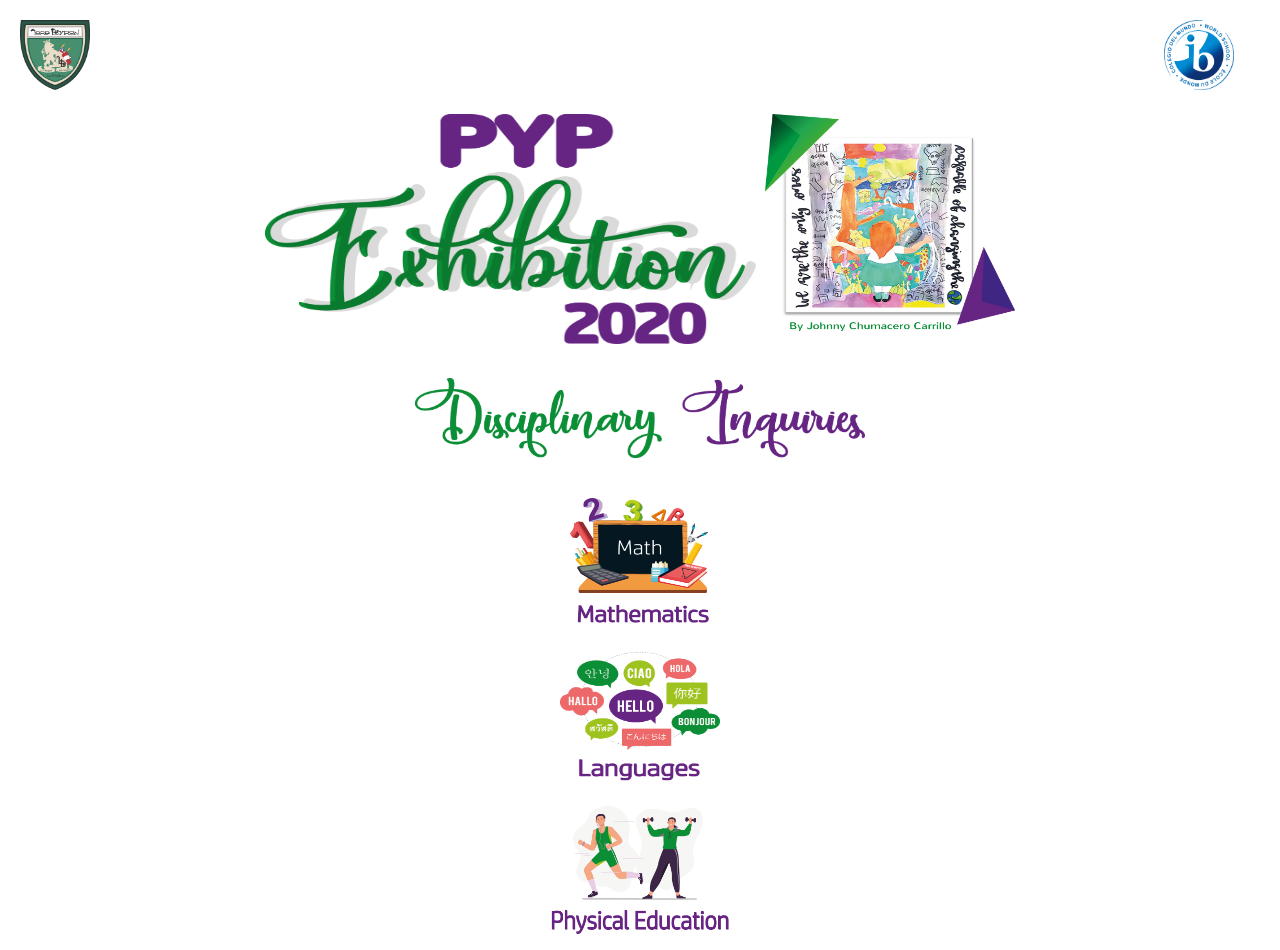
<file: index.html>
<!DOCTYPE html>
<html lang="es">

<head>
  <title>PYP EXHIBITION</title>
  <meta charset="UTF-8">
  <meta name="viewport"
    content="width=device-width, user-scalable-no, initial-scale=1, maximun-scale=1, minimum-scale=1">
    <link rel="stylesheet" href="https://cdnjs.cloudflare.com/ajax/libs/animate.css/4.1.1/animate.min.css" />
  <link rel="stylesheet" href="css/style.css">
  <link rel="shortcut icon" href="https://www.byron.edu.pe/imagenes/favicon/1-lord-byron.ico" />
</head>

<body>
  <section class="section1">
    <div><img class="insignia" src="img/cole.png" alt=""></div>
    <div><img class="ib" src="img/ib.png" alt=""></div>
</section>
<section class="section2">
<div><img src="img/logo1.png"  class="logo1"></div>
<div><img src="img/logo2.png"  class="logo2"></div>
</section>
<div><img src="img/logo3.png"  class="logo3"></div>
  <section class="menu">
    <div class="animate__animated animate__fadeInUp"><a href="pypferia.html">
        <img src="img/1.png" class="link1" alt=""></a>
    </div>
    <div class="animate__animated animate__fadeInUp"><a href="mypferia.html">
        <img src="img/2.png" class="link2" alt=""></a>
    </div>
    <div class="animate__animated animate__fadeInUp"><a href="edufisica.html">
        <img src="img/3.png" class="link3" alt=""></a>
    </div>

  </section>



</body>

</html>
</file>
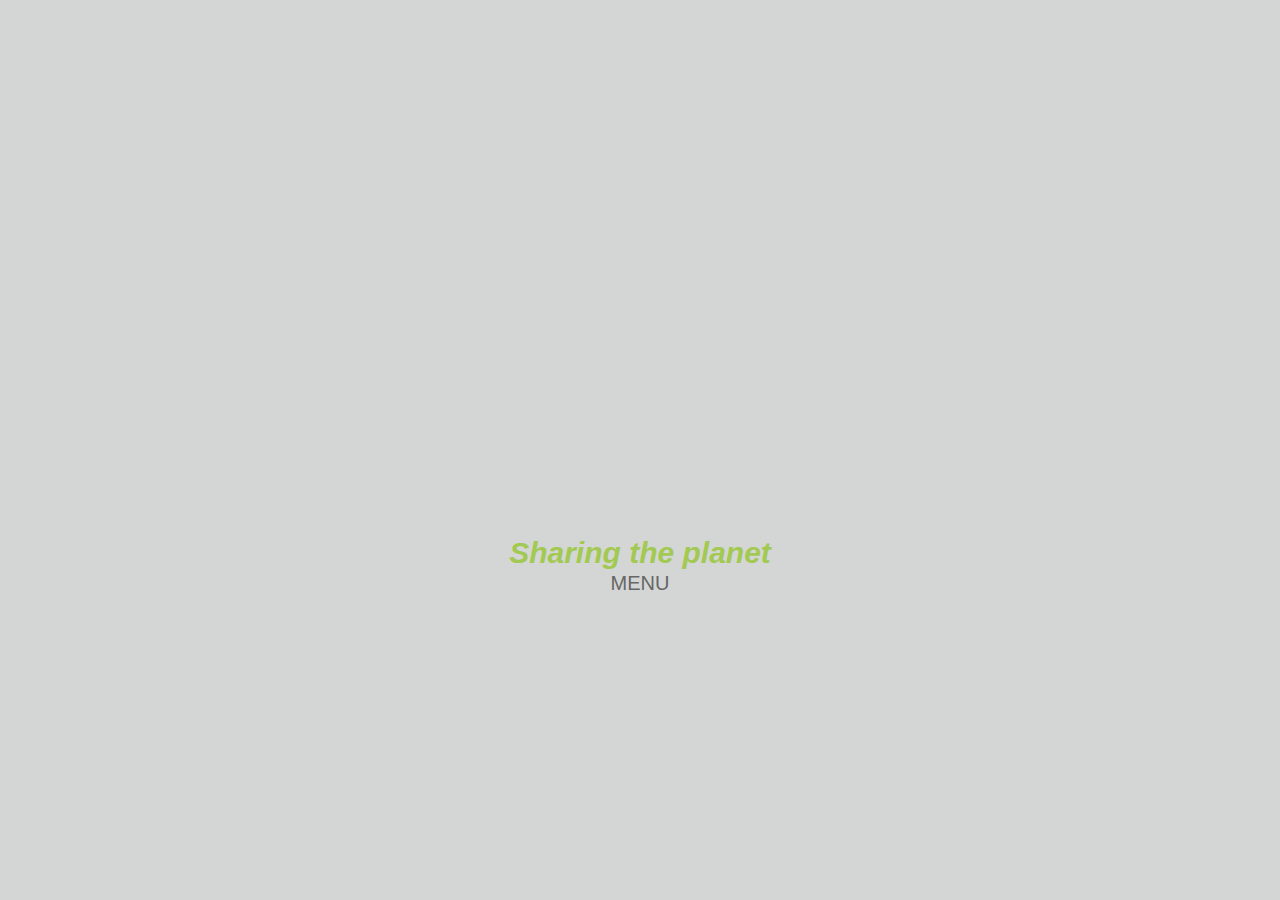
<file: a1.html>
<!DOCTYPE html>
<html lang="es">

<head>
    <title>PYP EXHIBITION</title>
    <meta charset="UTF-8">
    <meta name="viewport" content="width=device-width, user-scalable-no, initial-scale=1, maximun-scale=1, minimum-scale=1">
    <link rel="stylesheet" href="css/sub.css">
    <link rel="shortcut icon" href="https://www.byron.edu.pe/imagenes/favicon/1-lord-byron.ico" />
</head>

<body>
    <div class="fondo1">
        <div class="fondo2">

            <section class="gallery">
                <div>
                    <iframe width="100%" height="530" src="https://www.artsteps.com/embed/5fbf18821e69372da6fff202/560/315" frameborder="0" allowfullscreen></iframe>
                </div>
            </section>
            <section class="volver">
                <div class="titulo"> Sharing the planet
                </div>
                <div><a href="arts.html">
            MENU</a>
                </div>


            </section>
        </div>

    </div>
</body>

</html>
</file>
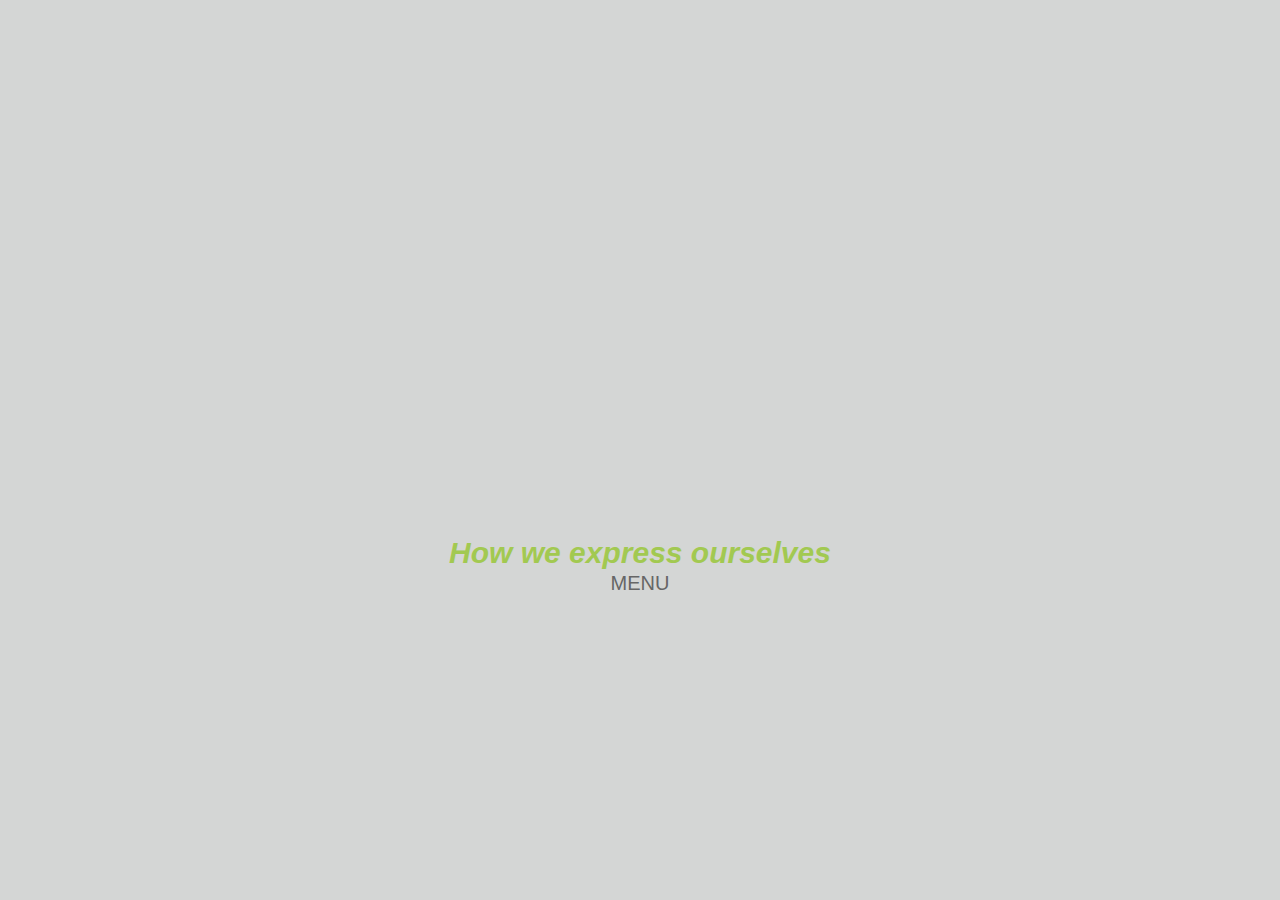
<file: a2.html>
<!DOCTYPE html>
<html lang="es">

<head>
    <title>PYP EXHIBITION</title>
    <meta charset="UTF-8">
    <meta name="viewport" content="width=device-width, user-scalable-no, initial-scale=1, maximun-scale=1, minimum-scale=1">
    <link rel="stylesheet" href="css/sub.css">
    <link rel="shortcut icon" href="https://www.byron.edu.pe/imagenes/favicon/1-lord-byron.ico" />
</head>

<body>
    <div class="fondo1">
        <div class="fondo2">

            <section class="gallery">
                <div>

                    <iframe width="100%" height="530" src="https://www.artsteps.com/embed/5fbedf4cb94e082dee7987f0/560/315" frameborder="0" allowfullscreen></iframe>
                </div>
            </section>
            <section class="volver">
                <div class="titulo"> How we express ourselves
                </div>
                <div><a href="arts.html">
            MENU</a>
                </div>


            </section>
        </div>

    </div>
</body>

</html>
</file>
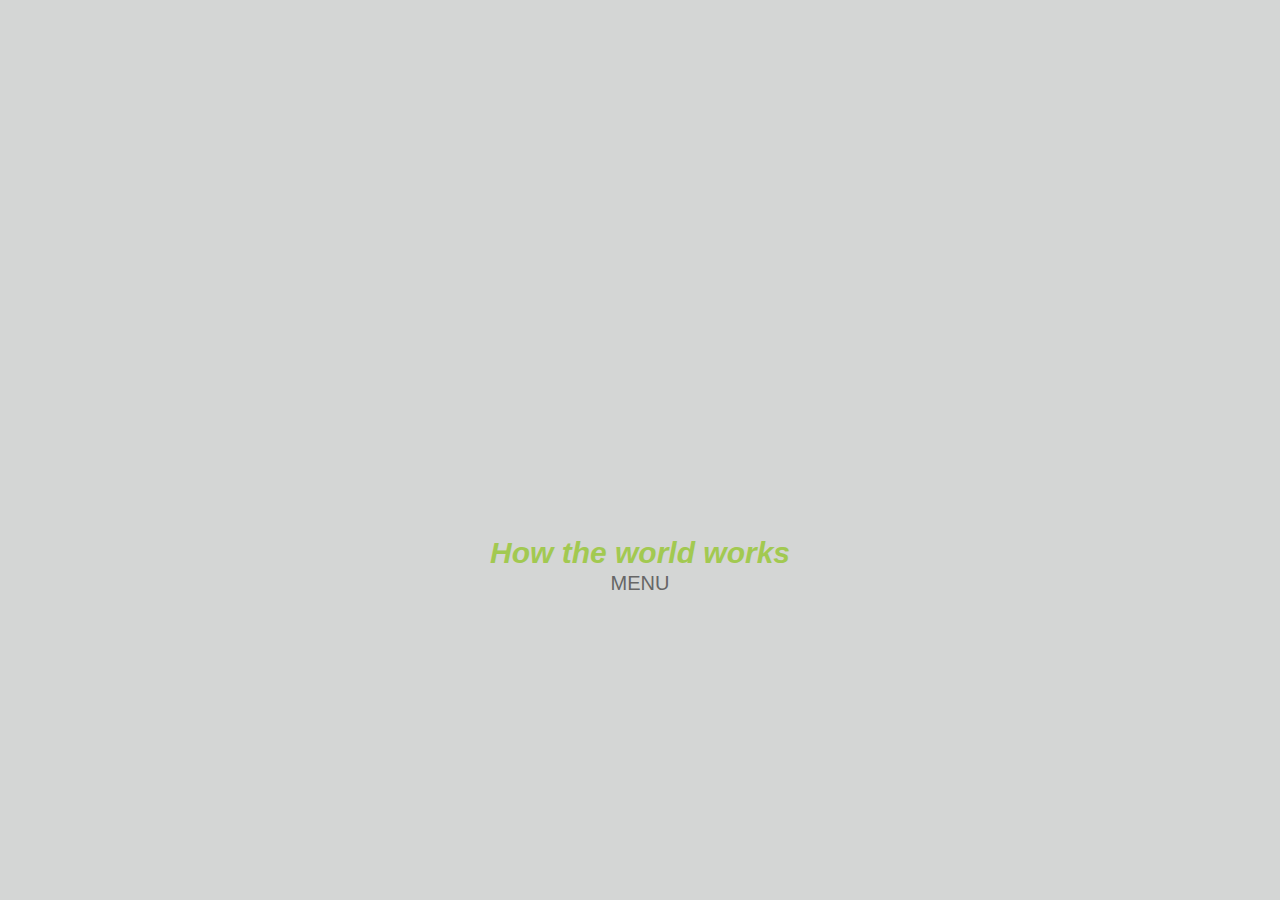
<file: a3.html>
<!DOCTYPE html>
<html lang="es">

<head>
    <title>PYP EXHIBITION</title>
    <meta charset="UTF-8">
    <meta name="viewport" content="width=device-width, user-scalable-no, initial-scale=1, maximun-scale=1, minimum-scale=1">
    <link rel="stylesheet" href="css/sub.css">
    <link rel="shortcut icon" href="https://www.byron.edu.pe/imagenes/favicon/1-lord-byron.ico" />
</head>

<body>
    <div class="fondo1">
        <div class="fondo2">

            <section class="gallery">
                <div>

                    <iframe width="100%" height="530" src="https://www.artsteps.com/embed/5fbea45a33bc1524a131a348/560/315" frameborder="0" allowfullscreen></iframe>
                </div>
            </section>
            <section class="volver">
                <div class="titulo"> How the world works
                </div>
                <div><a href="arts.html">
            MENU</a>
                </div>


            </section>
        </div>

    </div>
</body>

</html>
</file>
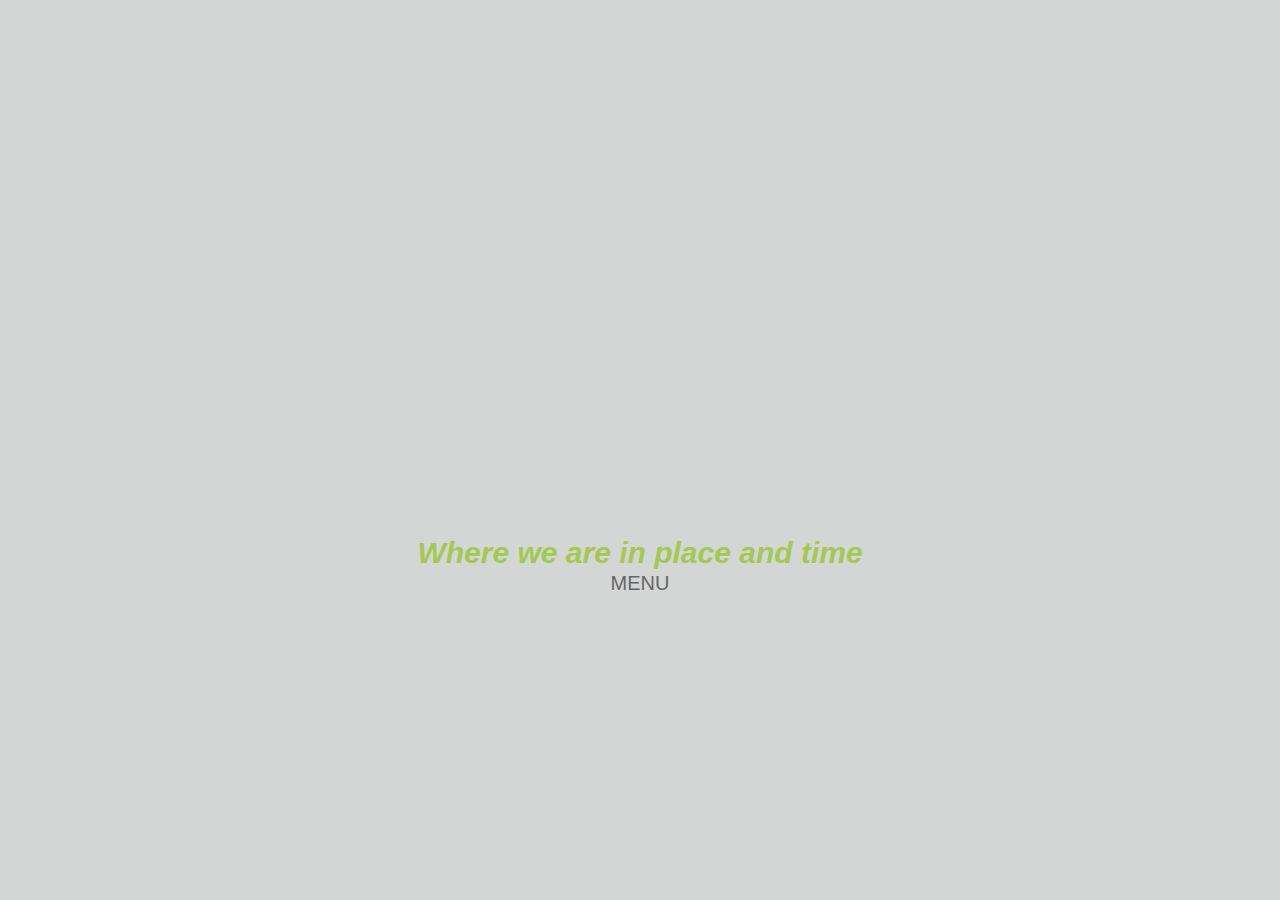
<file: a4.html>
<!DOCTYPE html>
<html lang="es">

<head>
    <title>PYP EXHIBITION</title>
    <meta charset="UTF-8">
    <meta name="viewport" content="width=device-width, user-scalable-no, initial-scale=1, maximun-scale=1, minimum-scale=1">
    <link rel="stylesheet" href="css/sub.css">
    <link rel="shortcut icon" href="https://www.byron.edu.pe/imagenes/favicon/1-lord-byron.ico" />
</head>

<body>
    <div class="fondo1">
        <div class="fondo2">

            <section class="gallery">
                <div>

                    <iframe width="100%" height="530" src="https://www.artsteps.com/embed/5fac7944d17669064ae20755/560/315" frameborder="0" allowfullscreen></iframe>
                </div>
            </section>
            <section class="volver">
                <div class="titulo"> Where we are in place and time
                </div>
                <div><a href="arts.html">
            MENU</a>
                </div>


            </section>
        </div>

    </div>
</body>

</html>
</file>
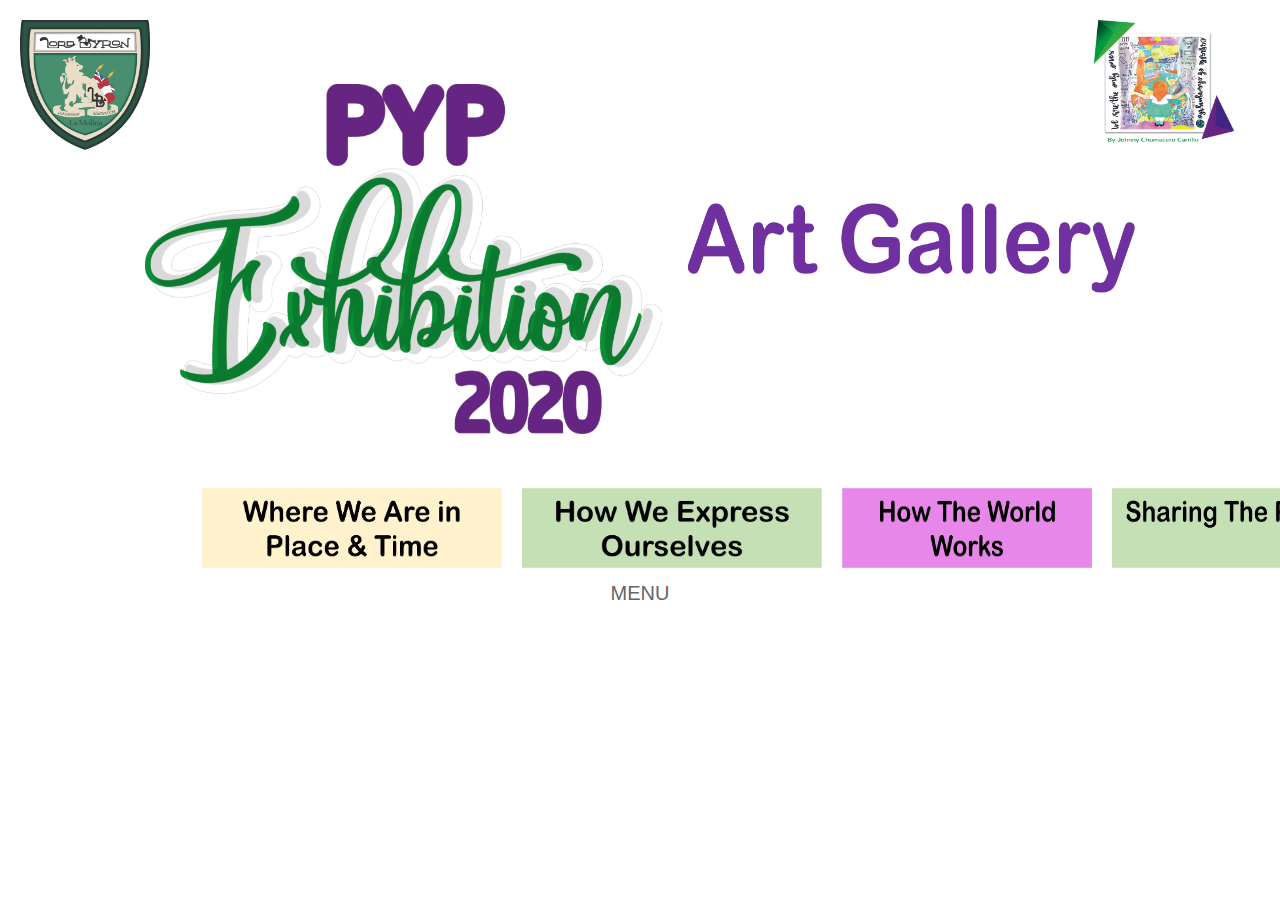
<file: arts.html>
<!DOCTYPE html>
<html lang="es">

<head>
    <title>PYP EXHIBITION</title>
    <meta charset="UTF-8">
    <meta name="viewport" content="width=device-width, user-scalable-no, initial-scale=1, maximun-scale=1, minimum-scale=1">
    <link rel="stylesheet" href="https://cdnjs.cloudflare.com/ajax/libs/animate.css/4.1.1/animate.min.css" />
    <link rel="stylesheet" href="css/style5.css">
    <link rel="shortcut icon" href="https://www.byron.edu.pe/imagenes/favicon/1-lord-byron.ico" />
</head>

<body>
    <section class="section1">
        <div><img class="insignia" src="img/cole.png" alt=""></div>
        <div><img class="ib" src="img/logo2.png" alt=""></div>
    </section>
    <section class="section2">
        <div><img src="img/a0.png" class="logo1"></div>
    </section>

    <section class="menu">
        <div class="animate__animated animate__fadeInUp">
            <a href="a4.html">
                <img src="img/a1.png" class="link1" alt=""></a>
        </div>
        <div class="animate__animated animate__fadeInUp">
            <a href="a2.html">
                <img src="img/a2.png" class="link2" alt=""></a>
        </div>
        <div class="animate__animated animate__fadeInUp">
            <a href="a3.html">
                <img src="img/a3.png" class="link3" alt=""></a>
        </div>
        <div class="animate__animated animate__fadeInUp">
            <a href="a1.html">
                <img src="img/a4.png" class="link3" alt=""></a>
        </div>

    </section>

    <div class="volver"><a href="index.html">
    MENU</a>
    </div>

</body>

</html>
</file>
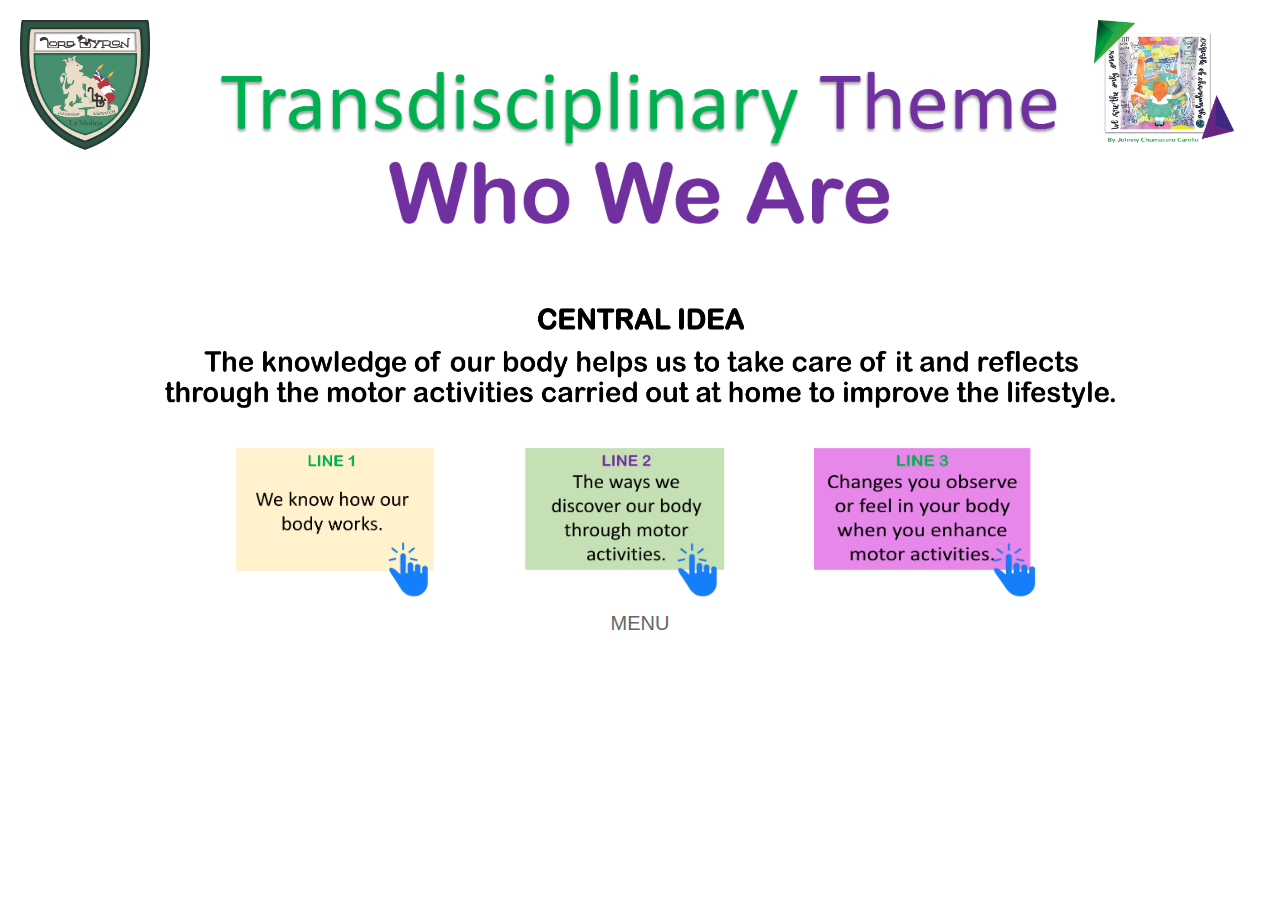
<file: edufisica.html>
<!DOCTYPE html>
<html lang="es">

<head>
  <title>PYP EXHIBITION</title>
  <meta charset="UTF-8">
  <meta name="viewport"
    content="width=device-width, user-scalable-no, initial-scale=1, maximun-scale=1, minimum-scale=1">
    <link rel="stylesheet" href="https://cdnjs.cloudflare.com/ajax/libs/animate.css/4.1.1/animate.min.css" />
  <link rel="stylesheet" href="css/style2.css">
  <link rel="shortcut icon" href="https://www.byron.edu.pe/imagenes/favicon/1-lord-byron.ico" />
</head>

<body>
  <section class="section1">
    <div><img class="insignia" src="img/cole.png" alt=""></div>
    <div><img class="ib" src="img/logo2.png" alt=""></div>
</section>
<section class="section2">
<div><img src="img/t0.png"  class="logo1"></div>
</section>
<div><img src="img/t1.png"  class="logo3"></div>
  <section class="menu">
    <div class="animate__animated animate__fadeInUp"><a href="ef1.html">
        <img src="img/l1.png" class="link1" alt=""></a>
    </div>
    <div class="animate__animated animate__fadeInUp"><a href="ef2.html">
        <img src="img/l2.png" class="link2" alt=""></a>
    </div>
    <div class="animate__animated animate__fadeInUp"><a href="ef3.html">
        <img src="img/l3.png" class="link3" alt=""></a>
    </div>

  </section>

  <div class="volver"><a href="index.html" >
    MENU</a>
    </div>

</body>

</html>
</file>
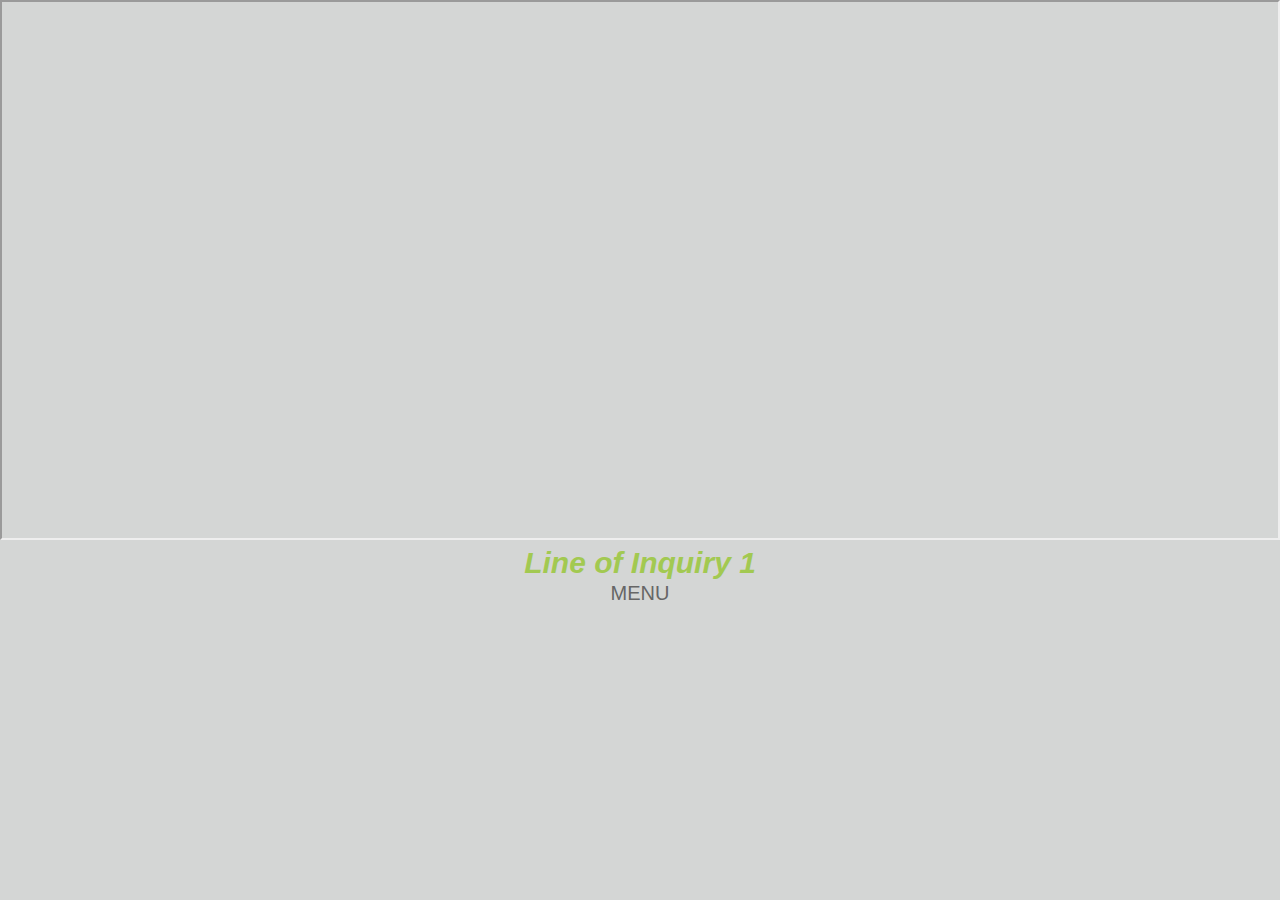
<file: ef1.html>
<!DOCTYPE html>
<html lang="es">  
  <head>    
    <title>PYP EXHIBITION</title>    
    <meta charset="UTF-8">
    <meta name="viewport" content="width=device-width, user-scalable-no, initial-scale=1, maximun-scale=1, minimum-scale=1">
      <link rel="stylesheet" href="css/sub.css">
      <link rel="shortcut icon" href="https://www.byron.edu.pe/imagenes/favicon/1-lord-byron.ico" />
  </head>  
  <body>    
    <div class="fondo1">
    <div class="fondo2">
        
        <section class="gallery">
        <div>
         
          <iframe src="https://app.emaze.com/@AOWTWQZFQ/line-of-inquiry-1" width="100%" height="540px" seamless webkitallowfullscreen mozallowfullscreen allowfullscreen></iframe>
        </div>
        </section> 
        <section class="volver">
          <div class="titulo"> Line of Inquiry 1 
            </div>
            <div><a href="edufisica.html" >
            MENU</a>
            </div>
            

        </section>
    </div>
   
</div>
  </body>  
</html>
</file>
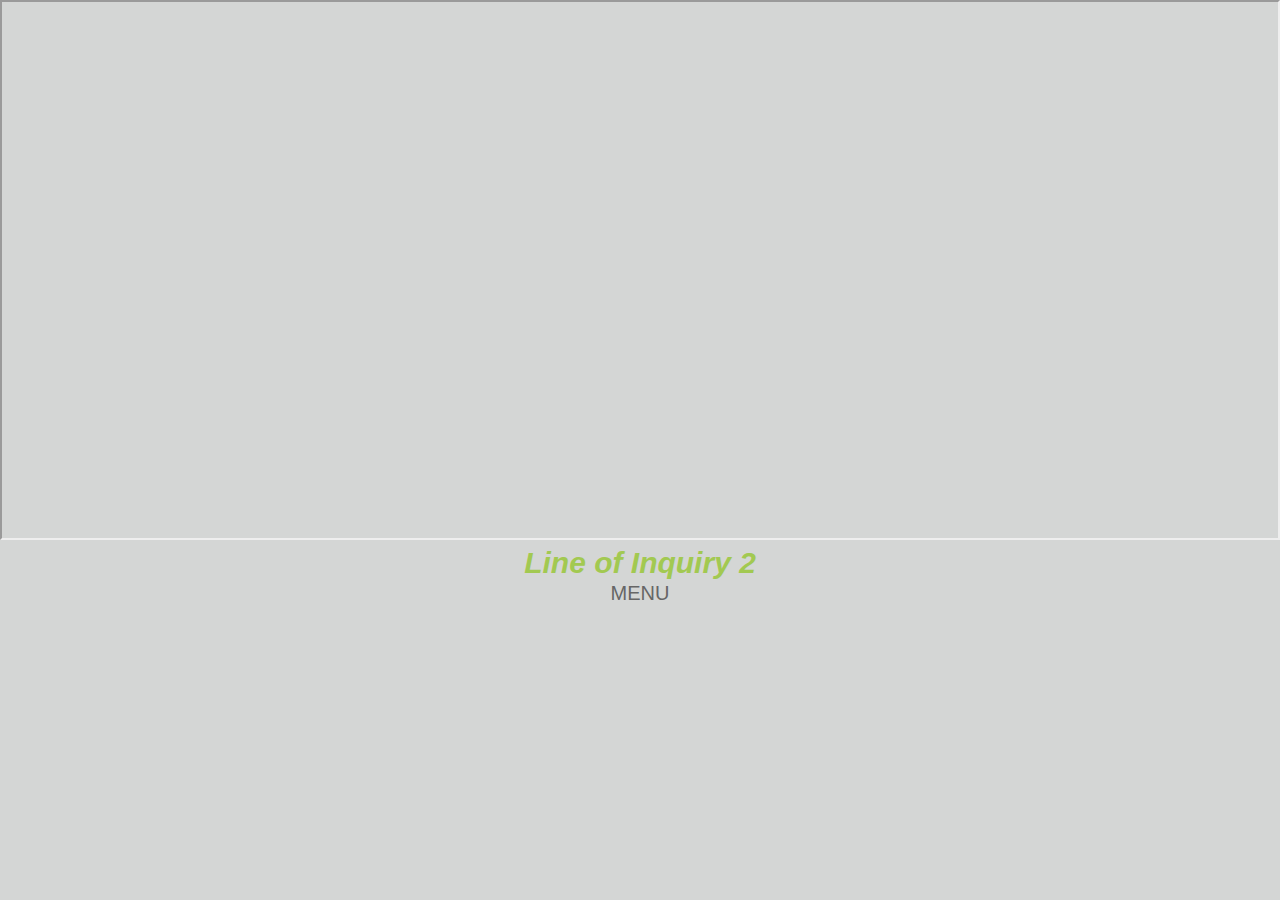
<file: ef2.html>
<!DOCTYPE html>
<html lang="es">  
  <head>    
    <title>PYP EXHIBITION</title>    
    <meta charset="UTF-8">
    <meta name="viewport" content="width=device-width, user-scalable-no, initial-scale=1, maximun-scale=1, minimum-scale=1">
      <link rel="stylesheet" href="css/sub.css">
      <link rel="shortcut icon" href="https://www.byron.edu.pe/imagenes/favicon/1-lord-byron.ico" />
  </head>  
  <body>    
    <div class="fondo1">
    <div class="fondo2">
        
        <section class="gallery">
        <div>
         
          <iframe src="https://app.emaze.com/@AOWTTRRRC/line-of-inquiry-2" width="100%" height="540px" seamless webkitallowfullscreen mozallowfullscreen allowfullscreen></iframe>
        </div>
        </section> 
        <section class="volver">
          <div class="titulo"> Line of Inquiry 2 
            </div>
            <div><a href="edufisica.html" >
            MENU</a>
            </div>
            

        </section>
    </div>
   
</div>
  </body>  
</html>
</file>
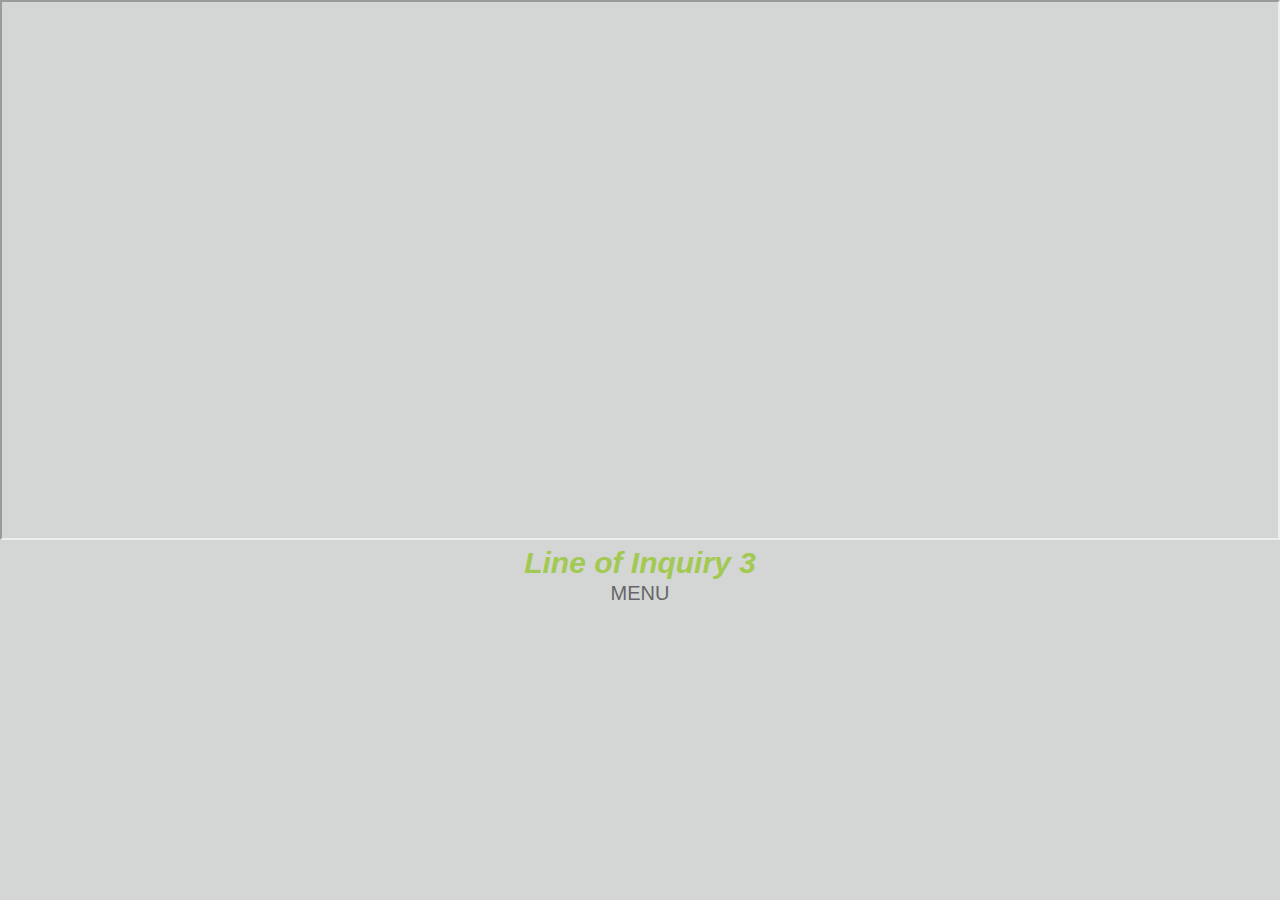
<file: ef3.html>
<!DOCTYPE html>
<html lang="es">  
  <head>    
    <title>PYP EXHIBITION</title>    
    <meta charset="UTF-8">
    <meta name="viewport" content="width=device-width, user-scalable-no, initial-scale=1, maximun-scale=1, minimum-scale=1">
      <link rel="stylesheet" href="css/sub.css">
      <link rel="shortcut icon" href="https://www.byron.edu.pe/imagenes/favicon/1-lord-byron.ico" />
  </head>  
  <body>    
    <div class="fondo1">
    <div class="fondo2">
        
        <section class="gallery">
        <div>
         
          <iframe src="https://app.emaze.com/@AOWTTRCLT/line-of-inquiry-3" width="100%" height="540px" seamless webkitallowfullscreen mozallowfullscreen allowfullscreen></iframe>
        </div>
        </section> 
        <section class="volver">
          <div class="titulo"> Line of Inquiry 3 
            </div>
            <div><a href="edufisica.html" >
            MENU</a>
            </div>
            

        </section>
    </div>
   
</div>
  </body>  
</html>
</file>
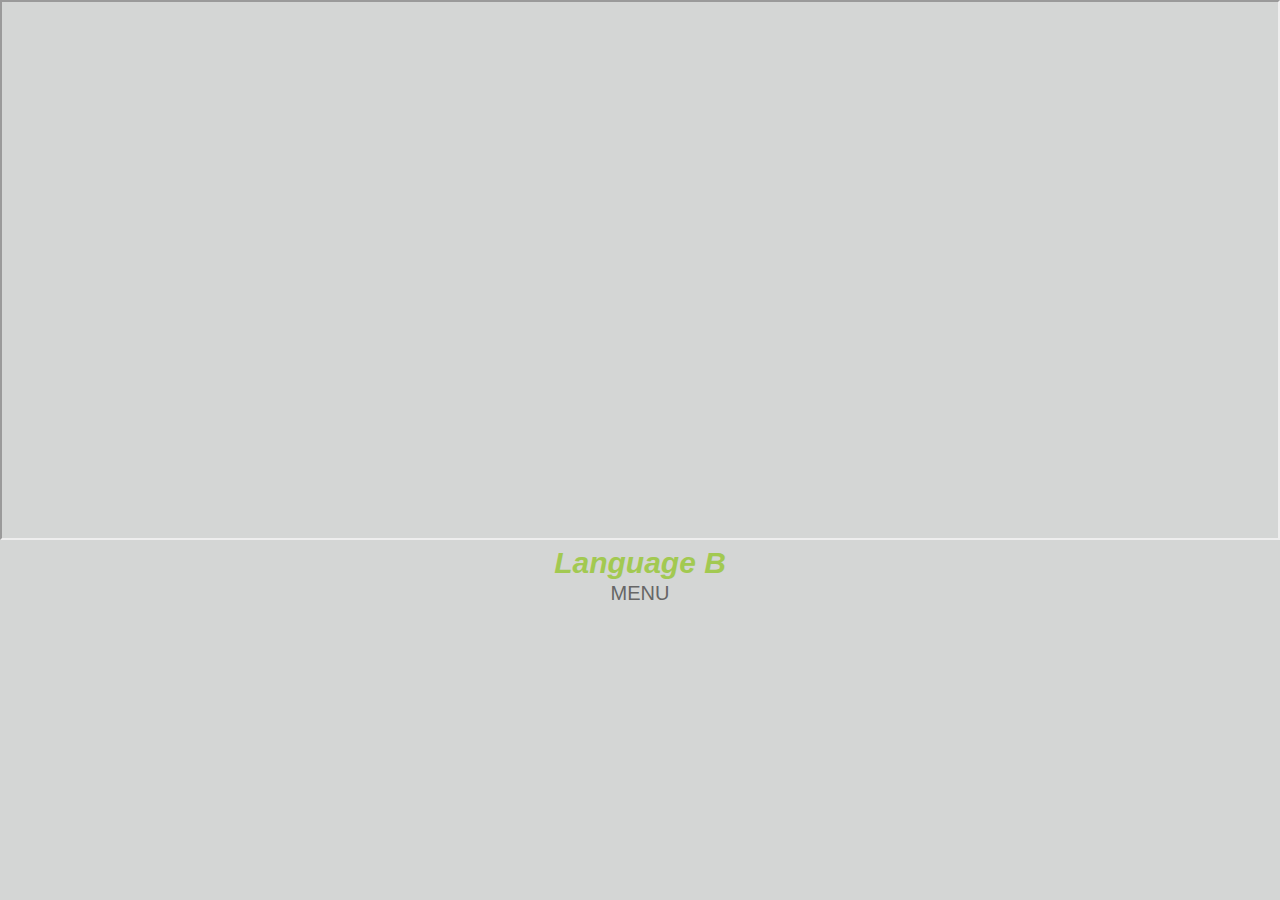
<file: l1.html>
<!DOCTYPE html>
<html lang="es">

<head>
    <title>PYP EXHIBITION</title>
    <meta charset="UTF-8">
    <meta name="viewport" content="width=device-width, user-scalable-no, initial-scale=1, maximun-scale=1, minimum-scale=1">
    <link rel="stylesheet" href="css/sub.css">
    <link rel="shortcut icon" href="https://www.byron.edu.pe/imagenes/favicon/1-lord-byron.ico" />
</head>

<body>
    <div class="fondo1">
        <div class="fondo2">

            <section class="gallery">
                <div>

                    <iframe src="https://app.emaze.com/@AOWQFQLTF/language-b" width="100%" height="540px" seamless webkitallowfullscreen mozallowfullscreen allowfullscreen></iframe>
                </div>
            </section>
            <section class="volver">
                <div class="titulo"> Language B
                </div>
                <div><a href="languages.html">
            MENU</a>
                </div>


            </section>
        </div>

    </div>
</body>

</html>
</file>
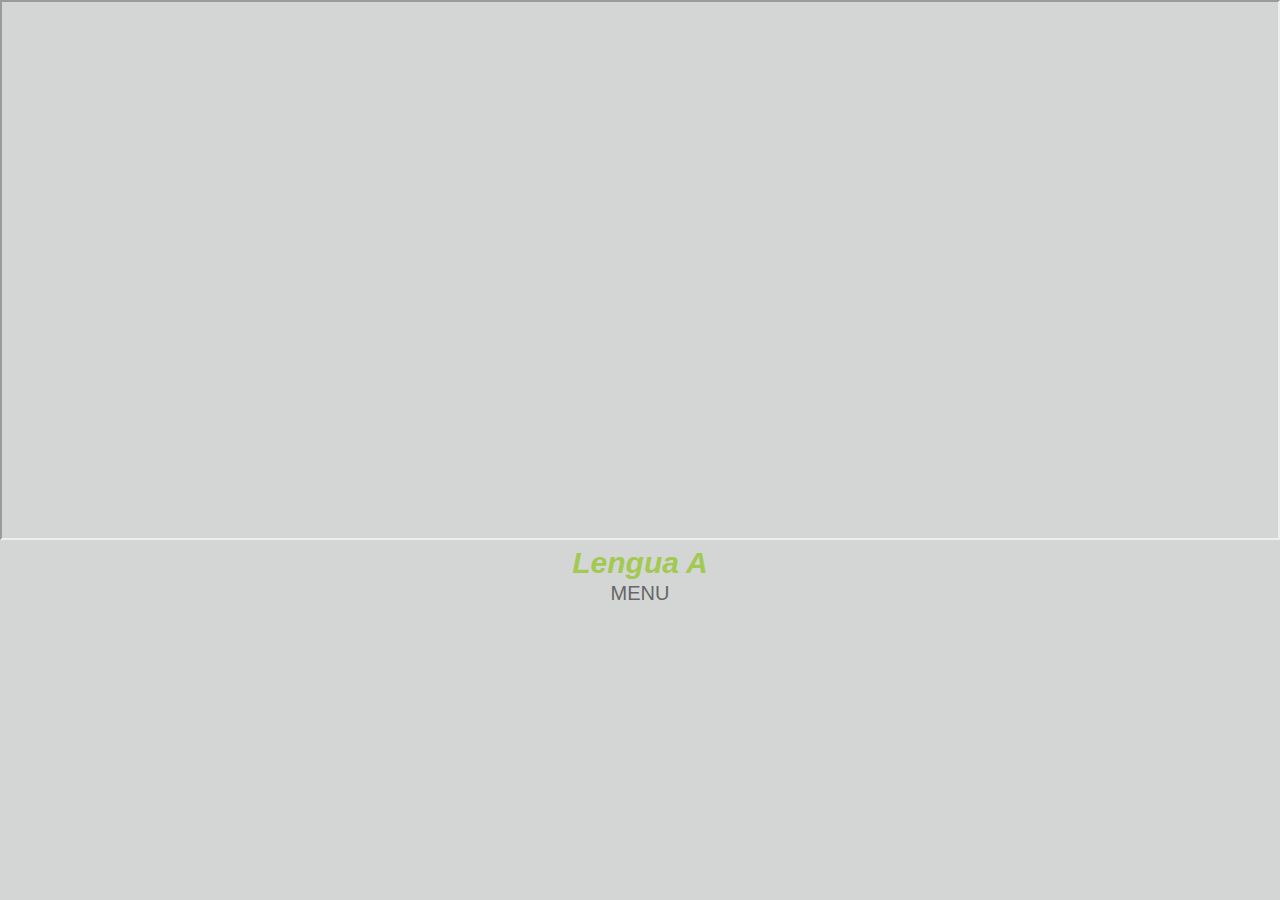
<file: l2.html>
<!DOCTYPE html>
<html lang="es">

<head>
    <title>PYP EXHIBITION</title>
    <meta charset="UTF-8">
    <meta name="viewport" content="width=device-width, user-scalable-no, initial-scale=1, maximun-scale=1, minimum-scale=1">
    <link rel="stylesheet" href="css/sub.css">
    <link rel="shortcut icon" href="https://www.byron.edu.pe/imagenes/favicon/1-lord-byron.ico" />
</head>

<body>
    <div class="fondo1">
        <div class="fondo2">

            <section class="gallery">
                <div>

                    <iframe src="https://app.emaze.com/@AOWQZZIRC/lengua-a" width="100%" height="540px" seamless webkitallowfullscreen mozallowfullscreen allowfullscreen></iframe>
                </div>
            </section>
            <section class="volver">
                <div class="titulo"> Lengua A
                </div>
                <div><a href="languages.html">
            MENU</a>
                </div>


            </section>
        </div>

    </div>
</body>

</html>
</file>
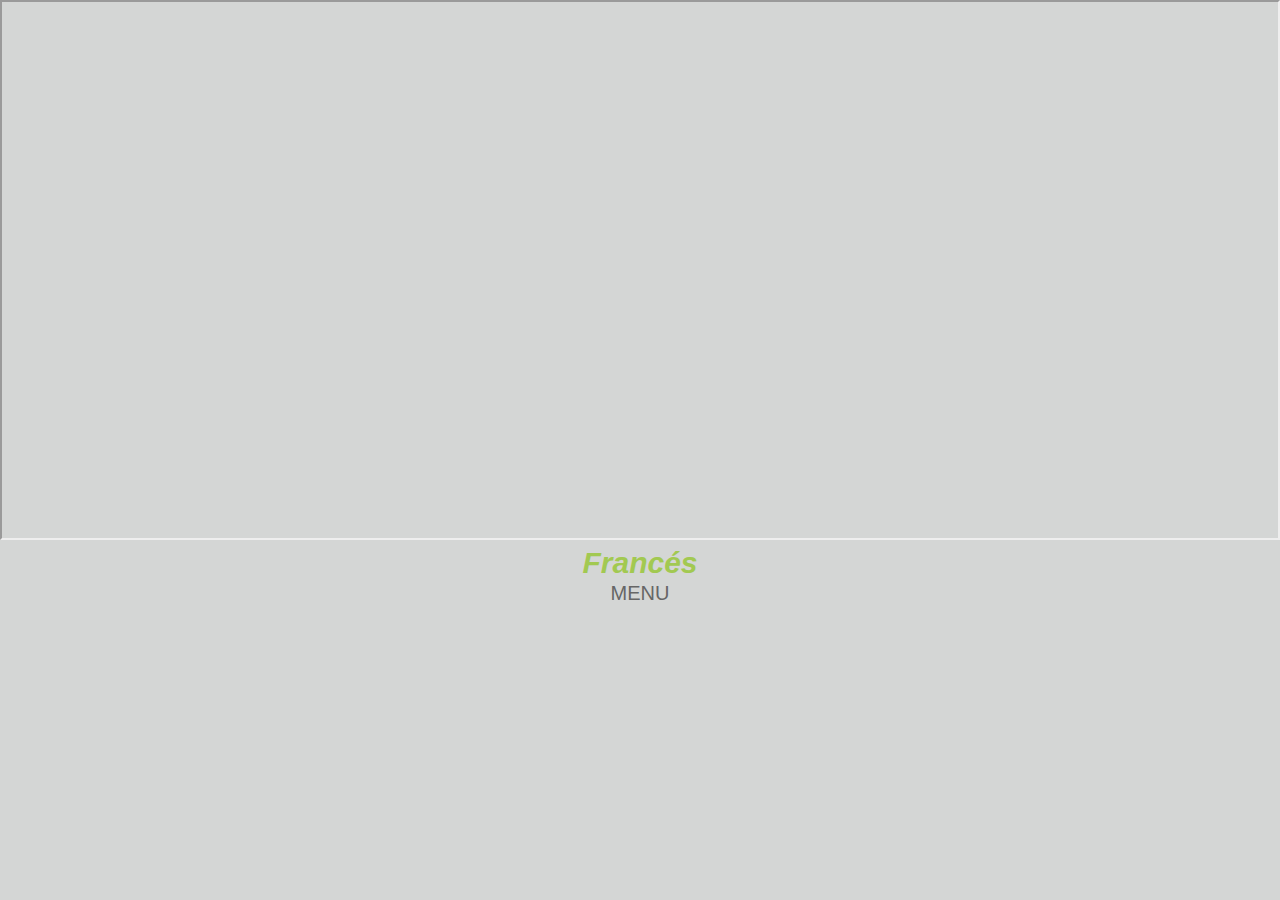
<file: l3.html>
<!DOCTYPE html>
<html lang="es">

<head>
    <title>PYP EXHIBITION</title>
    <meta charset="UTF-8">
    <meta name="viewport" content="width=device-width, user-scalable-no, initial-scale=1, maximun-scale=1, minimum-scale=1">
    <link rel="stylesheet" href="css/sub.css">
    <link rel="shortcut icon" href="https://www.byron.edu.pe/imagenes/favicon/1-lord-byron.ico" />
</head>

<body>
    <div class="fondo1">
        <div class="fondo2">

            <section class="gallery">
                <div>

                    <iframe src="https://app.emaze.com/@AOWQQZTTT/francs" width="100%" height="540px" seamless webkitallowfullscreen mozallowfullscreen allowfullscreen></iframe>
                </div>
            </section>
            <section class="volver">
                <div class="titulo"> Francés
                </div>
                <div><a href="languages.html">
            MENU</a>
                </div>


            </section>
        </div>

    </div>
</body>

</html>
</file>
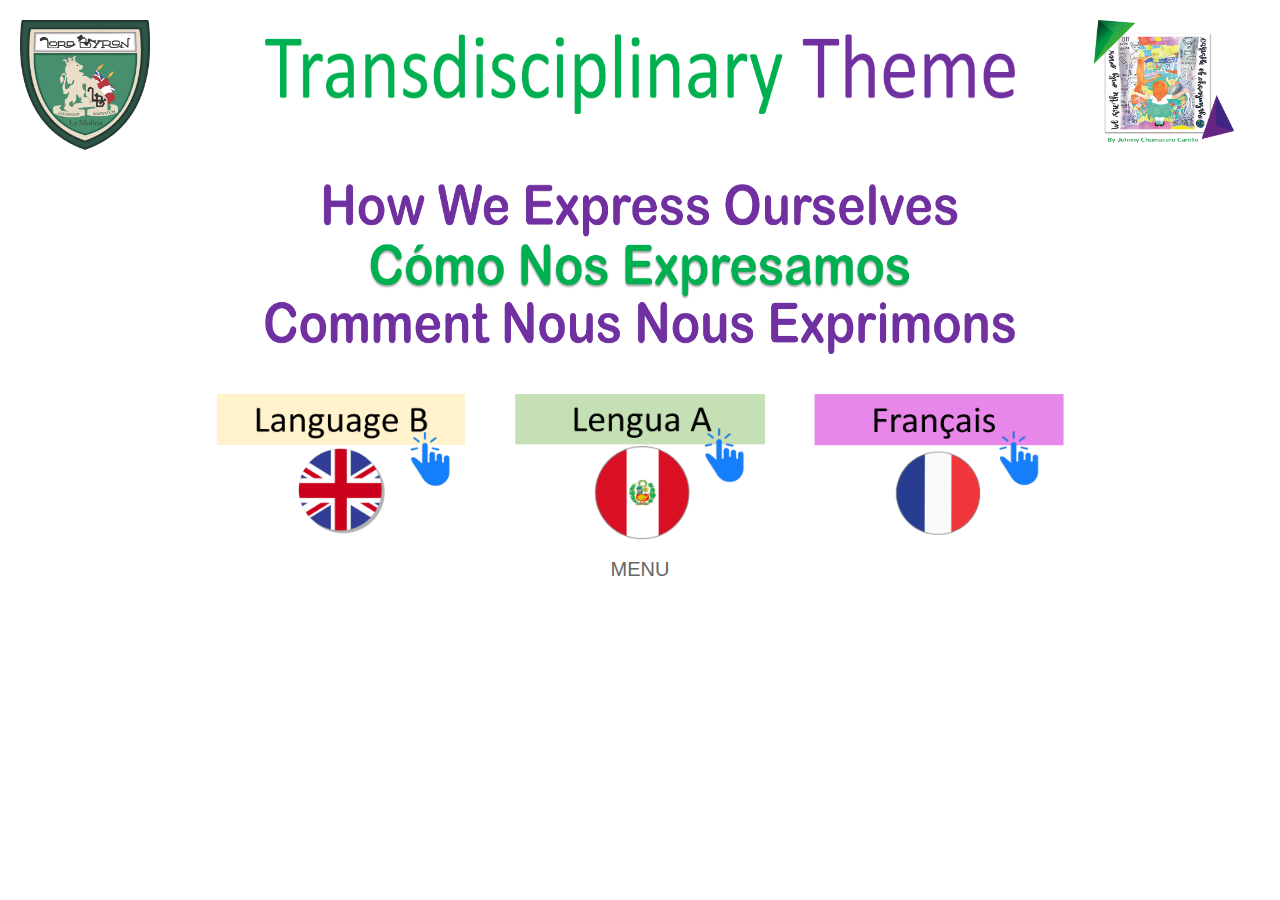
<file: languages.html>
<!DOCTYPE html>
<html lang="es">

<head>
    <title>PYP EXHIBITION</title>
    <meta charset="UTF-8">
    <meta name="viewport" content="width=device-width, user-scalable-no, initial-scale=1, maximun-scale=1, minimum-scale=1">
    <link rel="stylesheet" href="https://cdnjs.cloudflare.com/ajax/libs/animate.css/4.1.1/animate.min.css" />
    <link rel="stylesheet" href="css/style3.css">
    <link rel="shortcut icon" href="https://www.byron.edu.pe/imagenes/favicon/1-lord-byron.ico" />
</head>

<body>
    <section class="section1">
        <div><img class="insignia" src="img/cole.png" alt=""></div>
        <div><img class="ib" src="img/logo2.png" alt=""></div>
    </section>
    <section class="section2">
        <div><img src="img/l0.png" class="logo1"></div>
    </section>
    <div><img src="img/la1.png" class="logo3"></div>
    <section class="menu">
        <div class="animate__animated animate__fadeInUp">
            <a href="l1.html">
                <img src="img/la2.png" class="link1" alt=""></a>
        </div>
        <div class="animate__animated animate__fadeInUp">
            <a href="l2.html">
                <img src="img/la3.png" class="link2" alt=""></a>
        </div>
        <div class="animate__animated animate__fadeInUp">
            <a href="l3.html">
                <img src="img/la4.png" class="link3" alt=""></a>
        </div>

    </section>

    <div class="volver"><a href="index.html">
    MENU</a>
    </div>

</body>

</html>
</file>
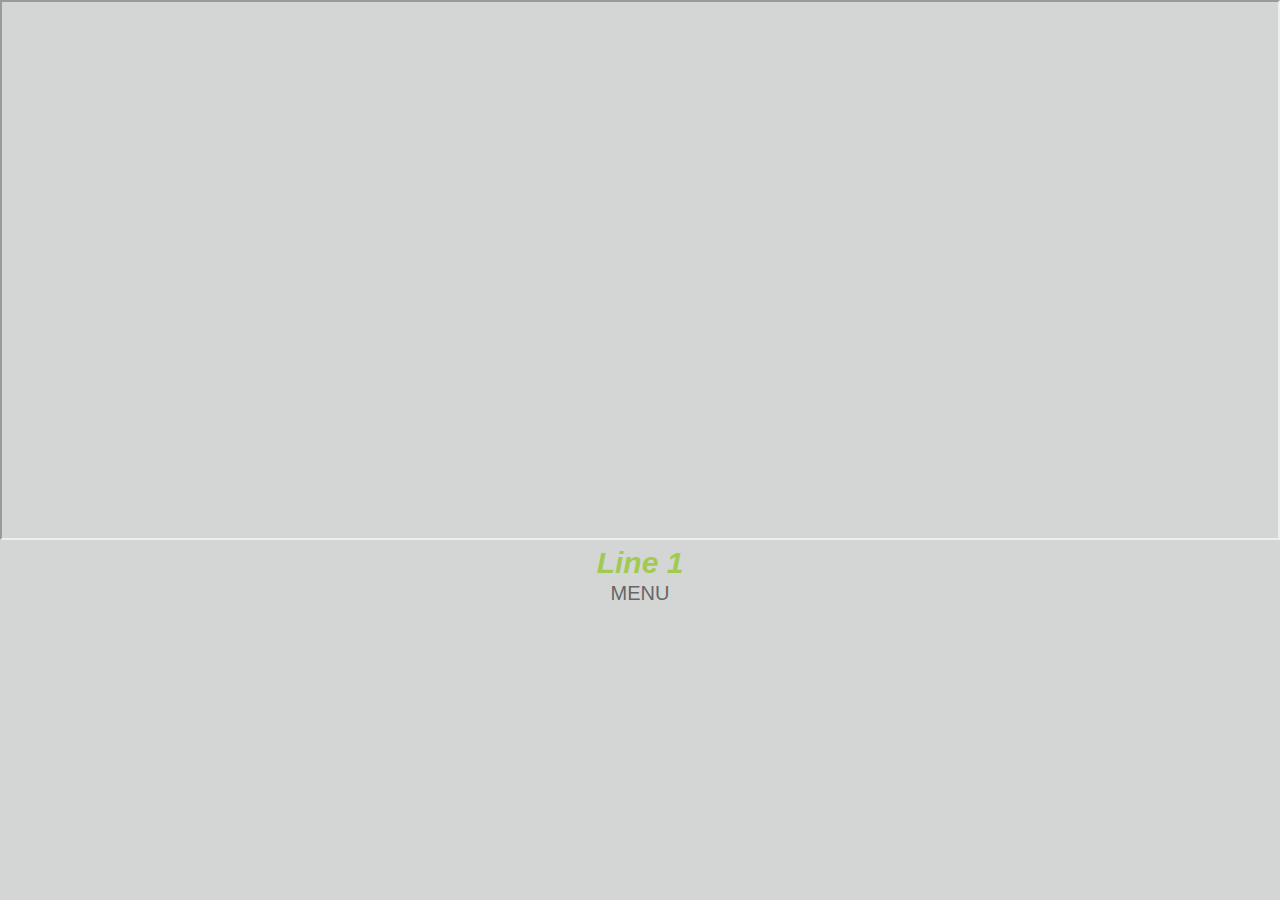
<file: m1.html>
<!DOCTYPE html>
<html lang="es">

<head>
    <title>PYP EXHIBITION</title>
    <meta charset="UTF-8">
    <meta name="viewport" content="width=device-width, user-scalable-no, initial-scale=1, maximun-scale=1, minimum-scale=1">
    <link rel="stylesheet" href="css/sub.css">
    <link rel="shortcut icon" href="https://www.byron.edu.pe/imagenes/favicon/1-lord-byron.ico" />
</head>

<body>
    <div class="fondo1">
        <div class="fondo2">

            <section class="gallery">
                <div>

                    <iframe src="https://app.emaze.com/@AOTRRLFLC/first-line-of-inquiry" width="100%" height="540px" seamless webkitallowfullscreen mozallowfullscreen allowfullscreen></iframe>
                </div>
            </section>
            <section class="volver">
                <div class="titulo"> Line 1
                </div>
                <div><a href="mathematics.html">
            MENU</a>
                </div>


            </section>
        </div>

    </div>
</body>

</html>
</file>
<file: css/style.css>
*{
    margin: 0;
    padding: 0;
    box-sizing: border-box;
    
}

.section1{
    width: 98%;
    display: flex;
    justify-content: space-between;
    }
.section2{
        
        width: 98%;
        padding-bottom: 30px;
        margin: 0 auto;
        display: flex;
        justify-content: center;
 }

    .insignia{
        width: 70px;
       height: 70px;
    }
        
    .ib{
        width: 70px;
        height: 70px;
    }
    .menu{
        padding-top: 30px;
        width: 70%;
        margin: 0 auto;
        display: flex;
        justify-content: space-around;
     }    
.section1 div{
    padding: 20px;
}
.menu div {
       
    padding: 5px;
    display: flex;
}

@media (min-width:320px){
    .logo1{
        width: 250px;
        height: 120px;
    }
    .logo2{
        width: 125px;
        height: 120px;
    }
    .logo3{
        
        width: 225px;
        height: 40px;
        margin: 0 auto;
        display: flex;
    } 
    .menu{
        display: block;
        
    }
   
    .menu div {
        margin-top: 0px;
        padding: 10px;
        
        justify-content: center;
        
    }
    .link1{
        width: 100px;
        height: 90px;
    }
    .link2{
        width: 100px;
        height: 90px;
    }
     .link3 {
        width: 150px;
        height: 90px;
    }
  

}
@media(min-width:768px){
   
 
    
}

@media(min-width:1024px){
       
    .logo1{
        width: 500px;
        height: 230px;
    }
    .logo2{
        width: 250px;
        height: 230px;
    }
    .logo3{
        
        width: 450px;
        height: 80px;
        margin: 0 auto;
        display: flex;
    }  
   
    
    .link1{
        width: 140px;
        height: 130px;
    }
    .link1:hover{
        width: 160px;
        height: 150px;
    }
    .link2{
        width: 160px;
        height: 130px;
    }
    .link2:hover{
        width: 180px;
        height: 150px;
    }
     .link3 {
        width: 180px;
        height: 130px;
    }
    .link3:hover {
        width: 200px;
        height: 150px;
    }
    
    

}
</file>
<file: css/sub.css>
*{
    margin: 0;
    padding: 0;
    box-sizing: border-box;
    
}
@font-face{
    font-family: "thanks";
    src: url("../font/Thankyou.ttf");
    
}
@font-face{
    font-family: "Nunito";
    src: url("../font/Nunito.ttf");

}

body{
    background-color: #D4D6D5;
    
}
.volver{
    text-align: center;
}

.volver a{
    text-decoration: none;
    color: #666666;
    font-family: Arial, Helvetica, sans-serif;
    font-size: 20px;
    margin: 0 auto;

}


.titulo{
    color: #A2C951;
    font-family:  'Segoe UI', Tahoma, Geneva, Verdana, sans-serif;
    font-size: 30px;
    font-style: italic;
    font-weight: bold;
    padding: 2px;
    
}
</file>
<file: css/style5.css>
* {
    margin: 0;
    padding: 0;
    box-sizing: border-box;
}

.section1 {
    width: 98%;
    display: flex;
    justify-content: space-between;
}

.section2 {
    padding-top: 60px;
    padding-bottom: 10px;
    width: 98%;
    margin: 0 auto;
    display: flex;
    justify-content: center;
}

.section2 div {
    margin-top: -150px;
}

.insignia {
    width: 130px;
    height: 130px;
}

.ib {
    width: 140px;
    height: 130px;
}

.menu {
    padding-top: 30px;
    width: 70%;
    margin: 0 auto;
    display: flex;
    justify-content: space-around;
}

.section1 div {
    padding: 20px;
}

.menu div {
    padding: 5px;
    display: flex;
}

.volver {
    text-align: center;
}

.volver a {
    text-decoration: none;
    color: #666666;
    font-family: Arial, Helvetica, sans-serif;
    font-size: 20px;
    margin: 0 auto;
}

@media (min-width:320px) {
    .section2 {
        padding-top: 0px;
        padding-bottom: 0px;
    }
    .section2 div {
        margin-top: 0px;
    }
    .logo1 {
        width: 400px;
        height: 120px;
    }
    .logo3 {
        width: 225px;
        height: 40px;
        margin: 0 auto;
        display: flex;
    }
    .menu {
        display: block;
    }
    .menu div {
        margin-top: 0px;
        padding: 10px;
        justify-content: center;
    }
    .link1 {
        width: 150px;
        height: 60px;
    }
    .link2 {
        width: 150px;
        height: 60px;
    }
    .link3 {
        width: 150px;
        height: 60px;
    }
}

@media(min-width:768px) {}

@media(min-width:1024px) {
    .section2 {
        padding-top: 60px;
        padding-bottom: 10px;
    }
    .section2 div {
        margin-top: -150px;
    }
    .logo1 {
        width: 990px;
        height: 350px;
    }
    .logo3 {
        width: 900px;
        height: 100px;
        margin: 0 auto;
        display: flex;
    }
    .menu {
        display: flex;
    }
    .link1 {
        width: 300px;
        height: 80px;
    }
    .link1:hover {
        width: 310px;
        height: 90px;
    }
    .link2 {
        width: 300px;
        height: 80px;
    }
    .link2:hover {
        width: 310px;
        height: 90px;
    }
    .link3 {
        width: 250px;
        height: 80px;
    }
    .link3:hover {
        width: 310px;
        height: 90px;
    }
}
</file>
<file: css/style2.css>
* {
    margin: 0;
    padding: 0;
    box-sizing: border-box;
}

.section1 {
    width: 98%;
    display: flex;
    justify-content: space-between;
}

.section2 {
    width: 98%;
    padding-bottom: 80px;
    margin: 0 auto;
    display: flex;
    justify-content: center;
}

.section2 div {
    margin-top: -150px;
}

.insignia {
    width: 130px;
    height: 130px;
}

.ib {
    width: 140px;
    height: 130px;
}

.menu {
    padding-top: 30px;
    width: 70%;
    margin: 0 auto;
    display: flex;
    justify-content: space-around;
}

.section1 div {
    padding: 20px;
}

.menu div {
    padding: 5px;
    display: flex;
}

.volver {
    text-align: center;
}

.volver a {
    text-decoration: none;
    color: #666666;
    font-family: Arial, Helvetica, sans-serif;
    font-size: 20px;
    margin: 0 auto;
}

@media (min-width:320px) {
    .section2 {
        padding-bottom: 20px;
    }
    .section2 div {
        margin-top: 0px;
    }
    .logo1 {
        width: 400px;
        height: 100px;
    }
    .logo3 {
        width: 350px;
        height: 50px;
        margin: 0 auto;
        display: flex;
    }
    .menu {
        display: block;
    }
    .menu div {
        margin-top: 0px;
        padding: 10px;
        justify-content: center;
    }
    .link1 {
        width: 130px;
        height: 100px;
    }
    .link2 {
        width: 130px;
        height: 100px;
    }
    .link3 {
        width: 130px;
        height: 100px;
    }
}

@media(min-width:768px) {}

@media(min-width:1024px) {
    .section2 {
        padding-bottom: 80px;
    }
    .section2 div {
        margin-top: -150px;
    }
    .logo1 {
        width: 950px;
        height: 200px;
    }
    .logo3 {
        width: 950px;
        height: 100px;
        margin: 0 auto;
        display: flex;
    }
    .menu {
        display: flex;
    }
    .link1 {
        width: 200px;
        height: 150px;
    }
    .link1:hover {
        width: 220px;
        height: 170px;
    }
    .link2 {
        width: 200px;
        height: 150px;
    }
    .link2:hover {
        width: 220px;
        height: 170px;
    }
    .link3 {
        width: 230px;
        height: 150px;
    }
    .link3:hover {
        width: 250px;
        height: 170px;
    }
}
</file>
<file: css/style3.css>
* {
    margin: 0;
    padding: 0;
    box-sizing: border-box;
}

.section1 {
    width: 98%;
    display: flex;
    justify-content: space-between;
}

.section2 {
    padding-top: 50px;
    width: 98%;
    margin: 0 auto;
    display: flex;
    justify-content: center;
}

.section2 div {
    margin-top: -150px;
}

.insignia {
    width: 130px;
    height: 130px;
}

.ib {
    width: 140px;
    height: 130px;
}

.menu {
    padding-top: 30px;
    width: 70%;
    margin: 0 auto;
    display: flex;
    justify-content: space-around;
}

.section1 div {
    padding: 20px;
}

.menu div {
    padding: 5px;
    display: flex;
}

.volver {
    text-align: center;
}

.volver a {
    text-decoration: none;
    color: #666666;
    font-family: Arial, Helvetica, sans-serif;
    font-size: 20px;
    margin: 0 auto;
}

@media (min-width:320px) {
    .section2 {
        padding-top: 10px;
        padding-bottom: 0px;
        ;
    }
    .section2 div {
        margin-top: 0px;
    }
    .logo1 {
        width: 350px;
        height: 70px;
    }
    .logo3 {
        width: 325px;
        height: 100px;
        margin: 0 auto;
        display: flex;
    }
    .menu {
        display: block;
    }
    .menu div {
        margin-top: 0px;
        padding: 10px;
        justify-content: center;
    }
    .link1 {
        width: 130px;
        height: 90px;
    }
    .link2 {
        width: 130px;
        height: 90px;
    }
    .link3 {
        width: 130px;
        height: 90px;
    }
}

@media(min-width:768px) {}

@media(min-width:1024px) {
    .logo1 {
        width: 750px;
        height: 80px;
    }
    .logo3 {
        width: 750px;
        height: 170px;
        margin: 0 auto;
        display: flex;
    }
    .section2 div {
        margin-top: -150px;
    }
    .menu {
        display: flex;
    }
    .link1 {
        width: 250px;
        height: 150px;
    }
    .link1:hover {
        width: 270px;
        height: 170px;
    }
    .link2 {
        width: 250px;
        height: 150px;
    }
    .link2:hover {
        width: 270px;
        height: 170px;
    }
    .link3 {
        width: 250px;
        height: 150px;
    }
    .link3:hover {
        width: 270px;
        height: 170px;
    }
}
</file>
